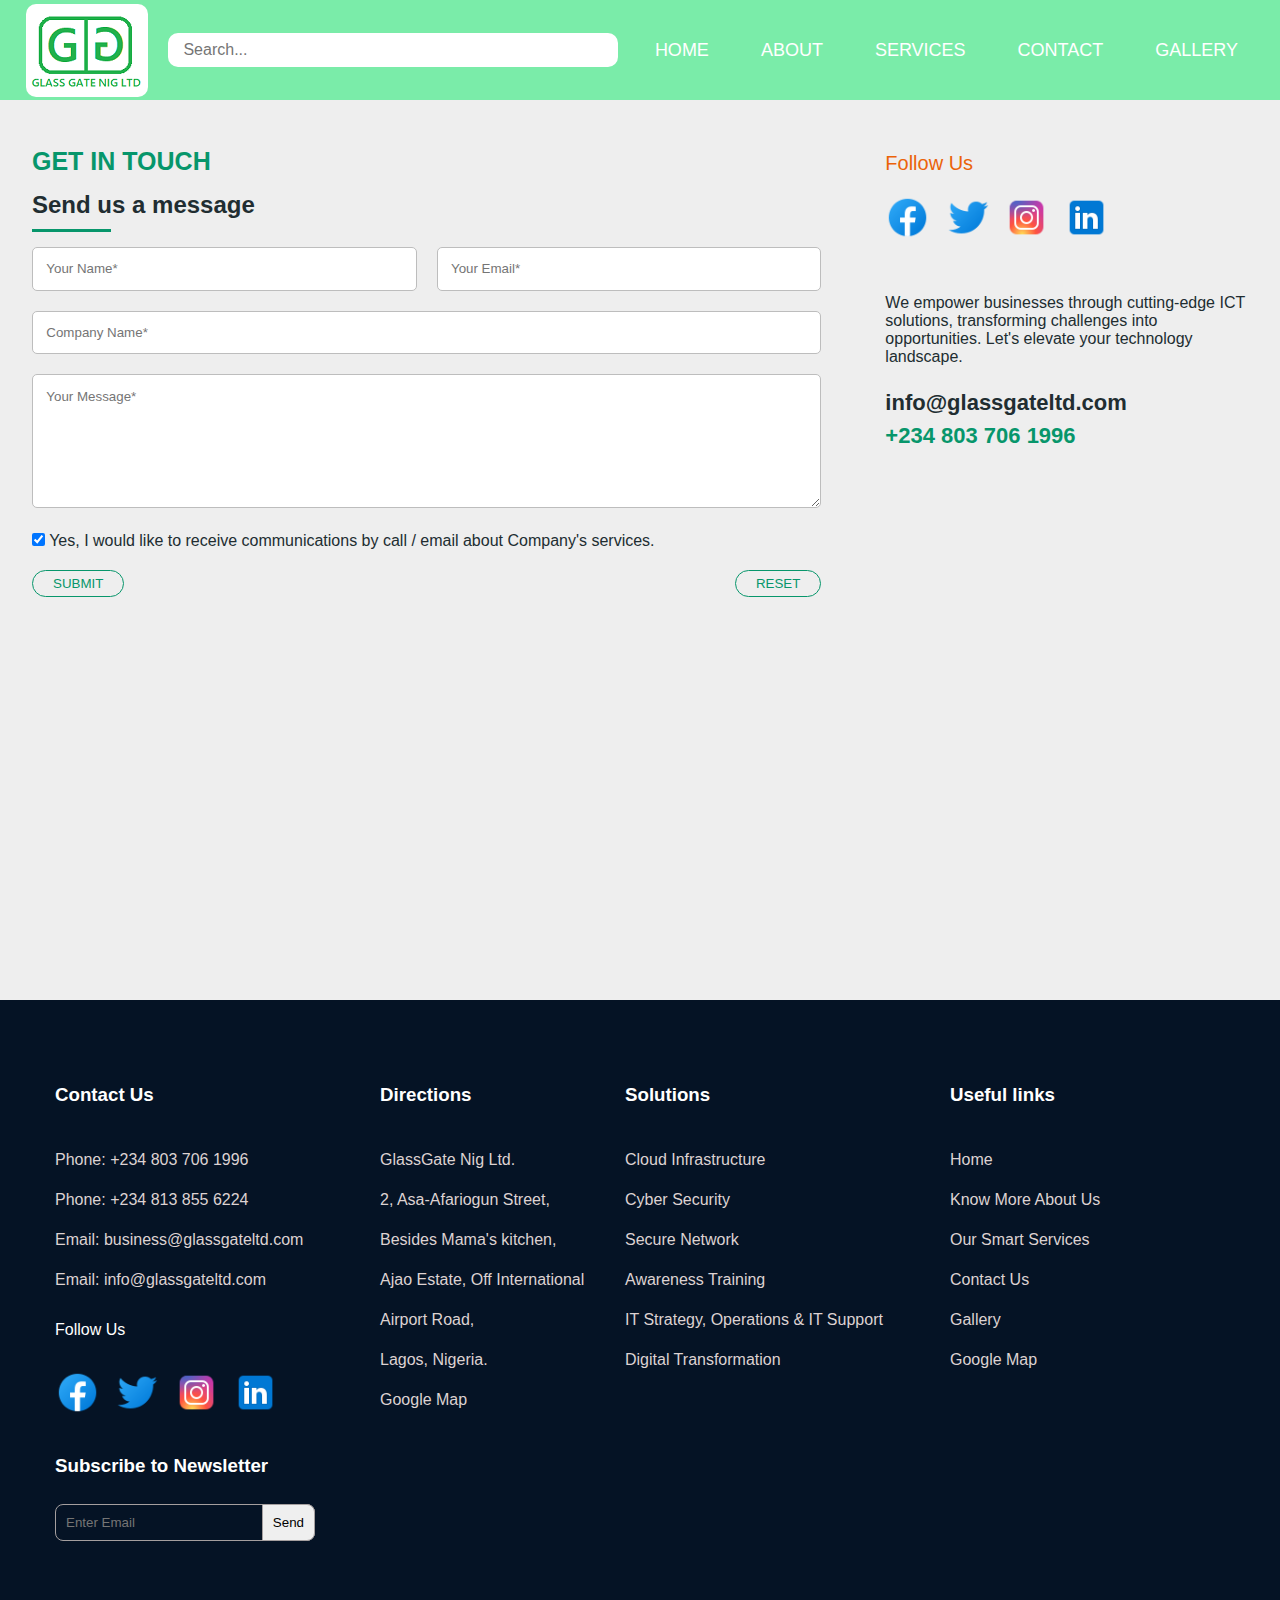
<file: contact.html>
<!DOCTYPE html>
<html lang="en">
<head>
  <meta charset="UTF-8">
  <meta name="viewport" content="width=device-width, initial-scale=1.0">
  <link rel="stylesheet" href="https://cdnjs.cloudflare.com/ajax/libs/font-awesome/6.4.2/css/all.min.css" 
  integrity="sha512-z3gLpd7yknf1YoNbCzqRKc4qyor8gaKU1qmn+CShxbuBusANI9QpRohGBreCFkKxLhei6S9CQXFEbbKuqLg0DA==" 
  crossorigin="anonymous" referrerpolicy="no-referrer" />
  <link rel="stylesheet" href="contact.css">
  <script src="contact.js" defer></script>
  <title>Contact-us</title>
</head>

<body>
  <header>
    <nav class="top-nav">
              
      <img class="logo" src="Glass Gate Logo 3.png" alt="">        
      <input type="text" placeholder="Search..." class="search-box" name="Search">
      
      <input type="checkbox" id="menu-toggle">
      <label for="menu-toggle" class="menu-button-container">
        <div class="menu-button"></div>
      </label>
      <ul class="menu">
        <li class="link"><a href="index.html">HOME</a></li>
        <li class="link"><a href="about.html">ABOUT</a></li>
        <li class="link" class="nav-services">
          <a href="#">SERVICES</a>

          <ul class="dropdown">
            <li><a href="#">Data Center</a></li>
            <li><a href="#">Network Solution</a></li>
            <li><a href="#">Collaboration</a></li>
            <li><a href="#">Consulting Services</a></li>
            <li><a href="#">Professional Services</a></li>
            <li><a href="#">Software Solutions</a></li>
            <li><a href="#">Storage and Backups</a></li>
            <li><a href="#">Solar Energy</a></li>
            <li><a href="#">Surveillance Systems</a></li>
            <li><a href="#">Endpoints and Alternatives</a></li>
          </ul>

        </li>
        <li class="link"><a href="#">CONTACT</a></li>
        <li class="link"><a href="#">GALLERY</a></li>
      </ul>

    </nav>
  </header>

          <!-- section-2 -->

  <div class="contain">

    <div class="wrapper">
  
      <div class="form">
        <h4>GET IN TOUCH</h4>
        <h2 class="form-headline">Send us a message</h2>

        <form id="submit-form" action="">
          <p>
            <input id="name" class="form-input" type="text" placeholder="Your Name*">
            <small class="name-error"></small>
          </p>

          <p>
            <input id="email" class="form-input" type="email" placeholder="Your Email*">
            <small class="name-error"></small>
          </p>

          <p class="full-width">
            <input id="company-name" class="form-input" type="text" placeholder="Company Name*" required>
            <small></small>
          </p>

          <p class="full-width">
            <textarea  minlength="20" id="message" cols="30" rows="7" placeholder="Your Message*" required></textarea>
            <small></small>
          </p>

          <p class="full-width">
            <input type="checkbox" id="checkbox" name="checkbox" checked> Yes, I would like to receive communications by call / email about Company's services.
          </p>

          <p class="full-width">
            <input type="submit" class="submit-btn" value="Submit" onclick="checkValidations()">
            <button class="reset-btn" onclick="reset()">Reset</button>
          </p>

        </form>
      </div>
  
      <div class="contacts contact-wrapper">

        <div class="follow-us">
          <p>Follow Us</p>
          <a href="https://m.facebook.com/profile.php/?id=100065033471547"><img src="facebook icon.png" alt=""></a>
          <a href="https://twitter.com/glassgateltd?lang=ar-x-fm"><img src="twitter icon.png" alt=""></a>
          <a href="https://www.instagram.com/glassgateltd/"><img src="instagram icon.png" alt=""></a>
          <a href="https://www.linkedin.com/company/glassgateltd/mycompany/"><img src="linkedin icon.png" alt=""></a>
        </div>
  
        <ul>
          <li>We empower businesses through cutting-edge ICT solutions, transforming
             challenges into opportunities.
             Let's elevate your technology landscape.
          </li>

          <span class="hightlight-contact-info">
            <li class="email-info"><i class="fa fa-envelope" aria-hidden="true"></i> info@glassgateltd.com</li>
            <li><i class="fa fa-phone" aria-hidden="true"></i> <span class="highlight-text">+234 803 706 1996</span></li>
          </span>

        </ul>

      </div>

    </div>

  </div>

  <div class="footer">

    <div class="footer-items item-1">
        <h3>Contact Us</h3>
        <p>Phone: +234 803 706 1996</p>
        <p>Phone: +234 813 855 6224</p>
        <p>Email: business@glassgateltd.com</p>
        <p>Email: info@glassgateltd.com</p>
  
        <div class="follow-us">
              <p>Follow Us</p>
              <a href="https://m.facebook.com/profile.php/?id=100065033471547"><img src="facebook icon.png" alt=""></a>
              <a href="https://twitter.com/glassgateltd?lang=ar-x-fm"><img src="twitter icon.png" alt=""></a>
              <a href="https://www.instagram.com/glassgateltd/"><img src="instagram icon.png" alt=""></a>
              <a href="https://www.linkedin.com/company/glassgateltd/mycompany/"><img src="linkedin icon.png" alt=""></a>
        </div>
  
        <div class="subscribe">
            <form action="">
                <h3 class="newsletter">Subscribe to Newsletter</h3>
                <input type="email" name="Newsletter" placeholder="Enter Email" class="email-input">
                <input type="submit" value="Send" class="subscribe-btn">
            </form>
        </div>
        
    </div>
  
    <div class="footer-items item-2">
        <h3>Directions</h3>
        <p>GlassGate Nig Ltd. <br> 2, Asa-Afariogun Street, Besides Mama's kitchen, <br>
             Ajao Estate, Off International Airport Road, <br>
             Lagos, Nigeria.</p>
        <a href="#">Google Map</a>
    </div>
  
    <div class="footer-items item-3">
        <h3>Solutions</h3>
        <a href="#">Cloud Infrastructure</a>
        <a href="#">Cyber Security</a>
        <a href="#">Secure Network</a>
        <a href="#">Awareness Training</a>
        <a href="#">IT Strategy, Operations & IT Support</a>
        <a href="#">Digital Transformation</a>
  
    </div>
  
    <div class="footer-items item-3">
      <h3>Useful links</h3>
      <a href="index.html">Home</a>
      <a href="about.html">Know More About Us</a>
      <a href="#">Our Smart Services</a>
      <a href="contact.html">Contact Us</a>
      <a href="#">Gallery</a>
      <a href="#">Google Map</a>
    </div>
  
  </div>

    
</body>
</file>
<file: contact.css>
* {
    margin: 0;
    padding: 0;
    box-sizing: border-box;
  }
  
  body {
    color: #212d31;
    font-family: 'Roboto', sans-serif;
    /* font-family: cursive, sans-serif; */
    background-repeat: no-repeat;
    overflow-x: hidden;
  }
  
  .logo {
    margin: 5px 10px;
    border-radius: 10px;
  }
  
  .top-nav .search-box {
    border: none;
    outline: none;
    padding: 8px 15px;
    border-radius: 10px;
    min-width: 450px;
    font-size: 16px;
  }
  
  .top-nav .menu .dropdown {
    background-color: #07966b;
    display: none;
    padding: 2px 5px;
    width: 280px;
    position: absolute;
    top: 80px;
    right: 70px;
    border-radius: 6px;
  } 
  
  .top-nav .menu :hover .dropdown{
    display: block;
  }
  
  .menu .dropdown li{
    padding: 10px;
    list-style: none;
  }
  
  
  .top-nav{
    display: flex;
    flex-direction: row;
    align-items: center;
    justify-content: space-between;
    background-color: #00baf0;
    background-color: #7aeca9;
    color: #fff;
    height: 100px;
    padding: 1em;
  }
  
  .top-nav .menu{
    display: flex;
    flex-direction: row;
    list-style-type: none;
    margin: 0;
    padding: 0;
  }
  
  .top-nav li a:hover {
    background-color: #338d72;
    border-radius: 5px;
  }
  
  .top-nav .menu > li {
    margin: 0 1rem;
    padding: 20px 0;
  }
  
  .top-nav .menu li a{
      text-decoration: none;
      color: #fff;
      font-size: 18px;
      padding: 10px;
  }
  
  .menu-button-container{
    display: none;
    height: 30px;
    width: 30px;
    cursor: pointer;
    flex-direction: column;
    justify-content: center;
    align-items:center;
  }
  
  #menu-toggle{
    display: none;
  }
  
  .menu-button, .menu-button::before, .menu-button::after {
    display: block;
    background-color: #fff;
    position: absolute;
    height: 4px;
    width: 30px;
    transition: transform 400ms cubic-bezier(0.23, 1, 0.32, 1);
    border-radius: 2px;
  }
  
  .menu-button::before{
    content: "";
    margin-top: -8px;
  }
  
  .menu-button::after {
    content: "";
    margin-top: 8px;
  }
  
  #menu-toggle:checked + .menu-button-container .menu-button::before{
    margin-top: 0px;
    transform: rotate(405deg);
  }
  
  #menu-toggle:checked + .menu-button-container .menu-button{
    background: rgba(255, 255, 255, 0);
  }
  
  #menu-toggle:checked + .menu-button-container .menu-button::after{
    margin-top: 0px;
    transform: rotate(-405deg);
  }
  
  @media (max-width: 700px) {
    .menu-button-container{
        display: flex;
        position: absolute;
        right: 20px;
    }
  
  .top-nav{
    flex-direction: column;
    height: auto;
  }
  
  .top-nav .search-box{
    min-width: 100%;
  }
  
  .top-nav .menu{
        position: absolute;
        top: 0;
        margin-top: 165px;
        left: 0;
        flex-direction: column;
        width: 100%;
        justify-content: center;
        align-items: center;
        background-color: #06eea8;
  }
  
  
    .top-nav #menu-toggle ~ .menu .link {
        height: 0;
        margin: 0;
        padding: 0;
        border: 0;
        transition: height 400ms cubic-bezier(0.23, 1, 0.320, 1);
    }
  
    .top-nav #menu-toggle:checked ~ .menu .link{
        height: 2.5em;
        padding: 0.5em;
        transition: height 400ms cubic-bezier(0.23, 1, 0.320, 1);
    }
  
    .top-nav .menu > li {
        display: flex;
        justify-content: center;
        margin: 0;
        padding: 0.5 0;
        width: 100%;
        color: white;
        background-color: #7aeca9;
        overflow: hidden;
    }
  
    .top-nav .menu .dropdown{
      top:194px;
    }
  
  }

  /* Section 2 */

.contain {
  background-color: #eee;
  margin-left: auto;
  margin-right: auto;
  padding: 1em;
  min-height: 100vh;
}

div.form {
  background-color: #eee;
}

.form h4{
  color: #07966b;
  margin: 15px 0;
  font-size: 25px;
}

.contact-wrapper {
  margin: 10px 0;
}

.contact-wrapper ul{
  margin: 50px 0;
}

.contact-wrapper .follow-us p{
  font-size: 20px;
  color: #eb6308;
}

.submit-btn {
  float: left;
}
.reset-btn {
  float: right;
}

.form-headline:after {
  content: "";
  display: block;
  width: 10%;
  padding-top: 10px;
  margin-bottom: 15px;
  border-bottom: 3px solid #07966b;
}

.highlight-text {
  color: #07966b;
}

.hightlight-contact-info {
  font-weight: 700;
  font-size: 22px;
  line-height: 1.5;
}

.highlight-text-grey {
  font-weight: 500;
}

.email-info {
    margin-top: 20px;
}

::-webkit-input-placeholder {
  font-family: 'Roboto', sans-serif;
}

.required-input {
  color: black;
}
@media (min-width: 600px) {
  .contain {
    padding: 0;
  }
}

h3,
ul {
  margin: 0;
}

h3 {
  margin-bottom: 1rem;
}

.form-input:focus,
textarea:focus{
  outline: 1.5px solid #07966b;
}

.form-input,
textarea {
  width: 100%;
  border: 1px solid #bdbdbd;
  border-radius: 5px;
}

.wrapper > * {
  padding: 1em;
}
@media (min-width: 700px) {
  .wrapper {
    display: grid;
    grid-template-columns: 2fr 1fr;
  }
  .wrapper > * {
    padding: 2em 2em;
  }
}

ul {
  list-style: none;
  padding: 0;
}

.contacts {
  color: #212d31;
}

.form {
  background: #fff;
}

#submit-form {
  display: grid;
  grid-template-columns: 1fr 1fr;
  grid-gap: 20px;
}

#submit-form label {
  display: block;
}

#submit-form  p {
  margin: 0;
}

.full-width {
  grid-column: 1 / 3;
}

button,
.submit-btn,
.form-input,
textarea {
  padding: 1em;
}

button, .submit-btn {
  background: transparent;
  border: 1px solid #07966b;
  color: #07966b;
  border-radius: 15px;
  padding: 5px 20px;
  text-transform: uppercase;
}
button:hover, .submit-btn:hover,
button:focus , .submit-btn:focus{
  background: #07966b;
  outline: 0;
  color: #eee;
}
.error {
  color: #ec1c24;
}

/* FOOTER SECTION */

.footer{
  padding: 50px 30px;
  max-width: 100vw;
  min-height: 600px;
  background-color: #051325;
  /* color:#a59f9f; */
  color:#ddd2d2;
  display: flex;
}

.footer-items{
  margin: 0 0 0 25px;
  line-height: 40px;
}

.item-1 {
 min-width: 300px; 
}

.footer-items h3{
  margin: 25px 0;
  color: #fff;
}

.footer-items a{
  color:#ddd2d2;
  /* color:#a59f9f; */
  text-decoration: none;
}

.item-3{
  display: flex;
  flex-direction: column;
  min-width: 300px;
}

.item-3 a:hover{
  /* color: #fff; */
  color: #08ffb5;
  transition: 0.3s ease-in-out;
}

.item-2 a:hover {
  color: #08ffb5;
  transition: 0.3s ease-in-out;
}

.subscribe{
  position: relative;
}

.subscribe .email-input{
  padding: 10px;
  border-radius: 8px;
  border: 1px solid #a59f9f;
  min-width: 260px;
  background: #051325;
  color: #fff;
  margin: 0;
  outline: none;
}

.subscribe .subscribe-btn{
  padding: 10px;
  border-radius: 0 8px 8px 0;
  border: 1px solid #a59f9f;
  position: absolute;
  right: 40px;
  bottom: 1px;
}

.subscribe .newsletter{
  margin: 16px 0;
}

.follow-us{
  color: #fff;
  margin: 10px 0;
}

.follow-us p{
  margin-bottom: 20px;
}

.follow-us a{
  margin-right: 10px;
}

.follow-us a:hover{
  color: #fff;
  transition: 0.3s ease-in-out;
  opacity: 0.65;
}

.follow-us a img{
  max-width: 45px;
}

@media (max-width: 600px) {
  .footer{
      display: block;
  }
}
</file>
